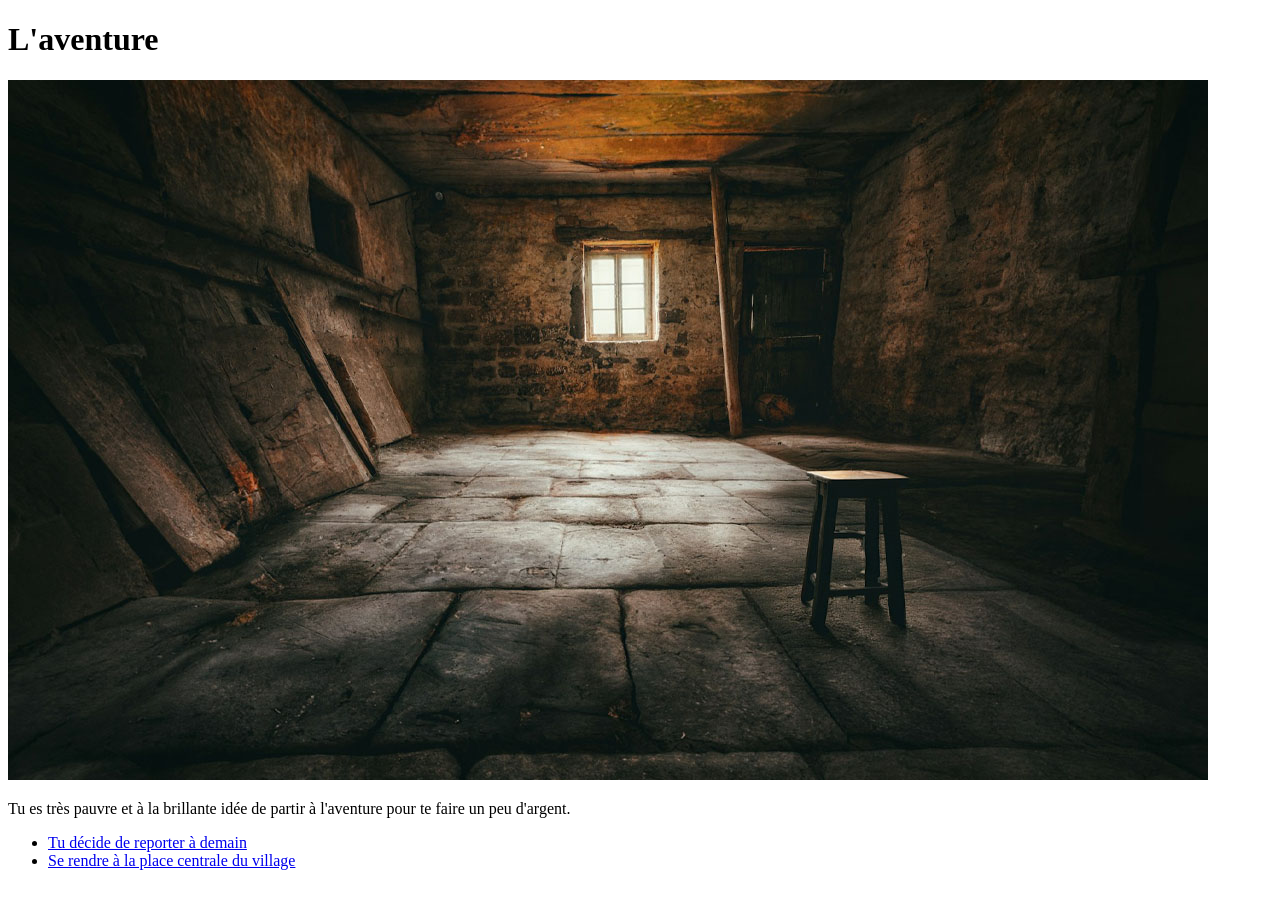
<file: index.html>
<!doctype html>
<html lang="en">
  <head>
    <meta charset="UTF-8" />
    <meta name="viewport" content="width=device-width, initial-scale=1.0" />
    <meta name="author" content="Caravecchia-Mimeault Matteo" />

    <title>Document</title>
  </head>
  <body>
    <header>
      <h1>L'aventure</h1>
    </header>
    <main>
      <img
        src="./assets/img/interieur-maison.jpg"
        alt="intérieur d'une maison médiévale de pauvre"
      />
      <p>
        Tu es très pauvre et à la brillante idée de partir à l'aventure pour te
        faire un peu d'argent.
      </p>
    </main>
    <footer>
      <nav>
        <ul>
          <li><a href="la-faim.html">Tu décide de reporter à demain</a></li>
          <li>
            <a href="loffre.html">Se rendre à la place centrale du village</a>
          </li>
        </ul>
      </nav>
    </footer>
  </body>
</html>
</file>
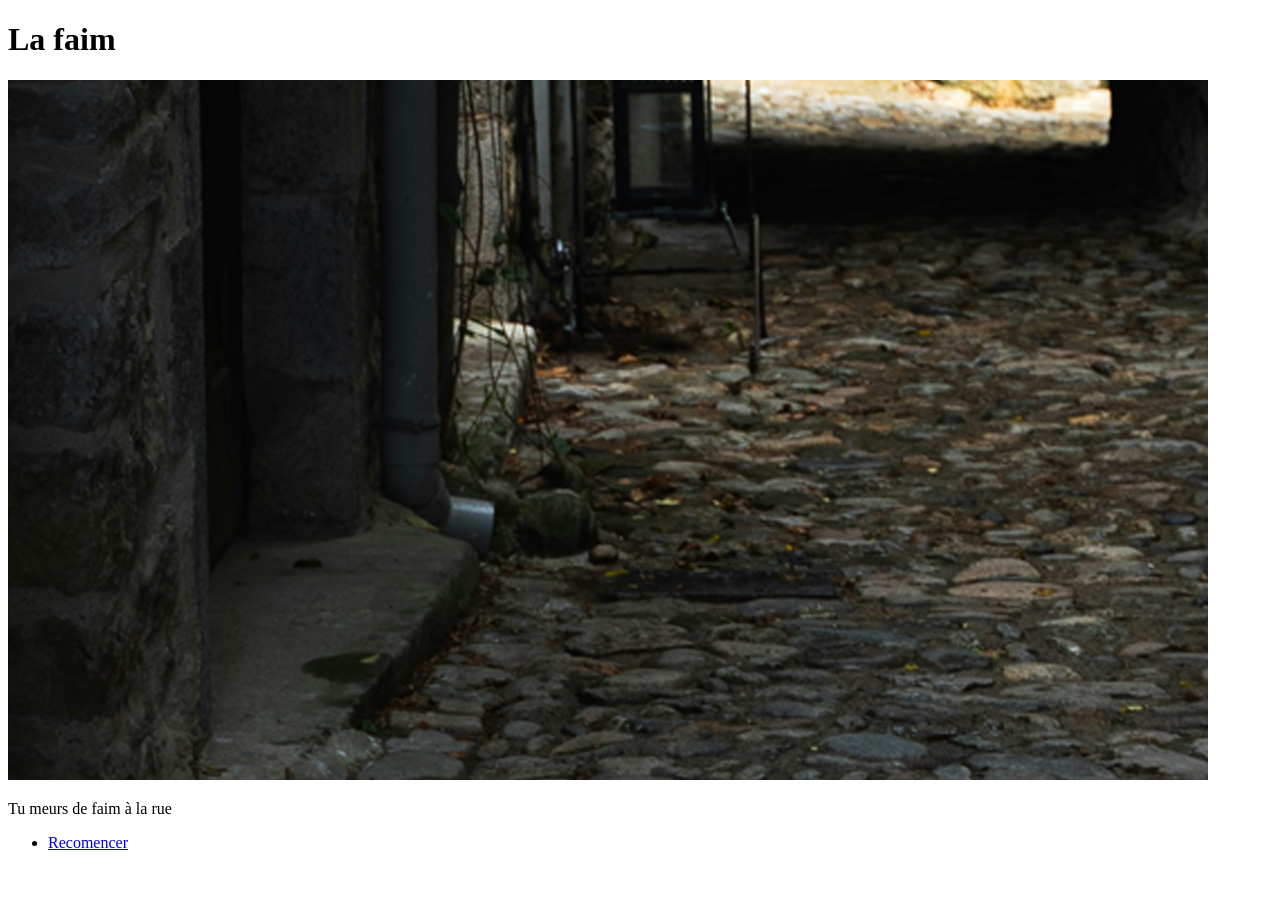
<file: la-faim.html>
<!doctype html>
<html lang="en">
  <head>
    <meta charset="UTF-8" />
    <meta name="viewport" content="width=device-width, initial-scale=1.0" />
    <meta name="author" content="Caravecchia-Mimeault Matteo" />
    <title>Document</title>
  </head>
  <body>
    <header>
      <h1>La faim</h1>
    </header>
    <main>
      <img
        src="./assets/img/rue-medievale.jpg"
        alt="rue médiévale sombre et insalubre"
      />
      <p>Tu meurs de faim à la rue</p>
    </main>
    <footer>
      <nav>
        <ul>
          <li><a href="index.html">Recomencer</a></li>
        </ul>
      </nav>
    </footer>
  </body>
</html>
</file>
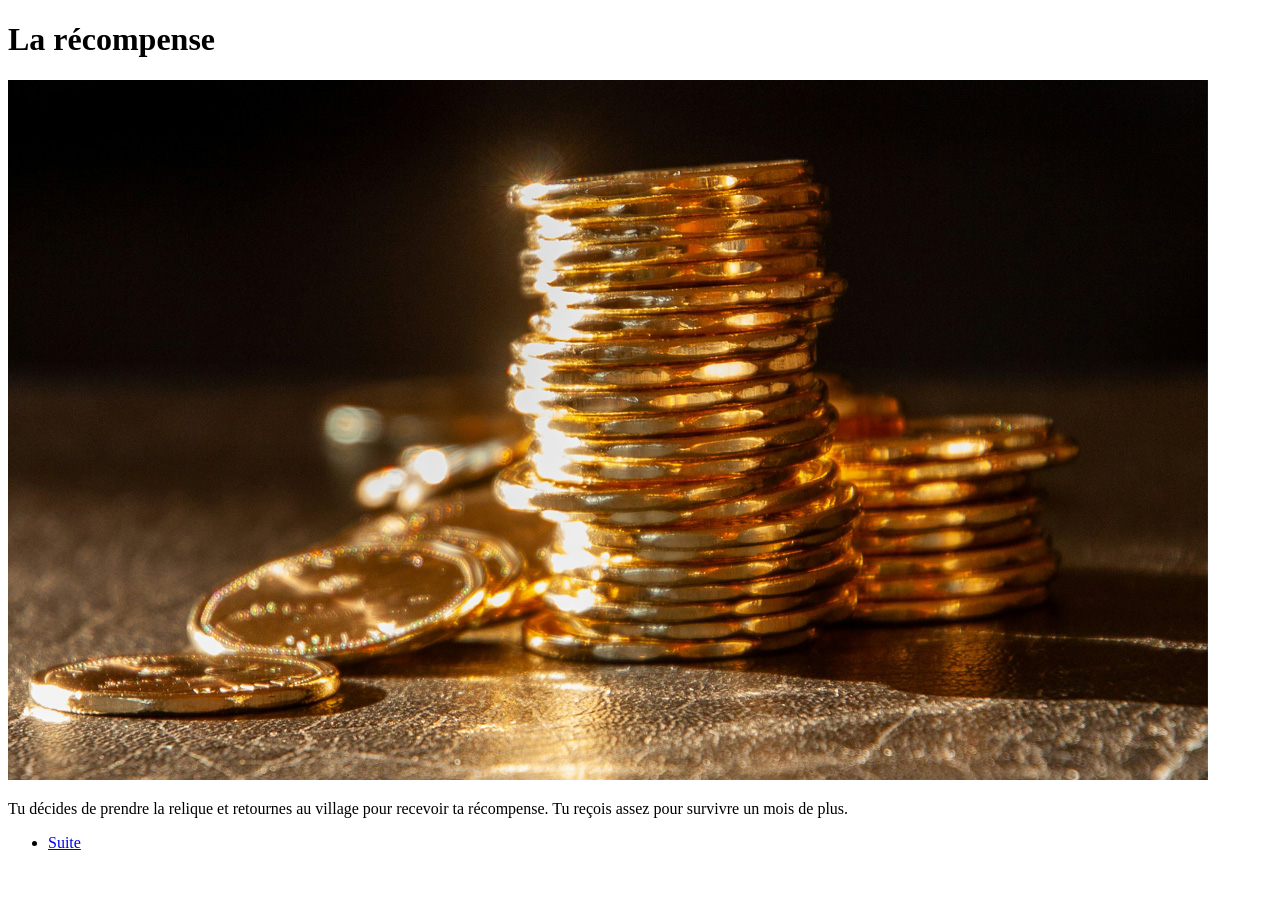
<file: la-recompense.html>
<!doctype html>
<html lang="en">
  <head>
    <meta charset="UTF-8" />
    <meta name="viewport" content="width=device-width, initial-scale=1.0" />
    <meta name="author" content="Caravecchia-Mimeault Matteo" />
    <title>Document</title>
  </head>
  <body>
    <header>
      <h1>La récompense</h1>
    </header>
    <main>
      <img src="assets/img/piece-or.jpg" alt="piece d'or" />
      <p>
        Tu décides de prendre la relique et retournes au village pour recevoir
        ta récompense. Tu reçois assez pour survivre un mois de plus.
      </p>
    </main>
    <footer>
      <nav>
        <ul>
          <li><a href="index.html">Suite</a></li>
        </ul>
      </nav>
    </footer>
  </body>
</html>
</file>
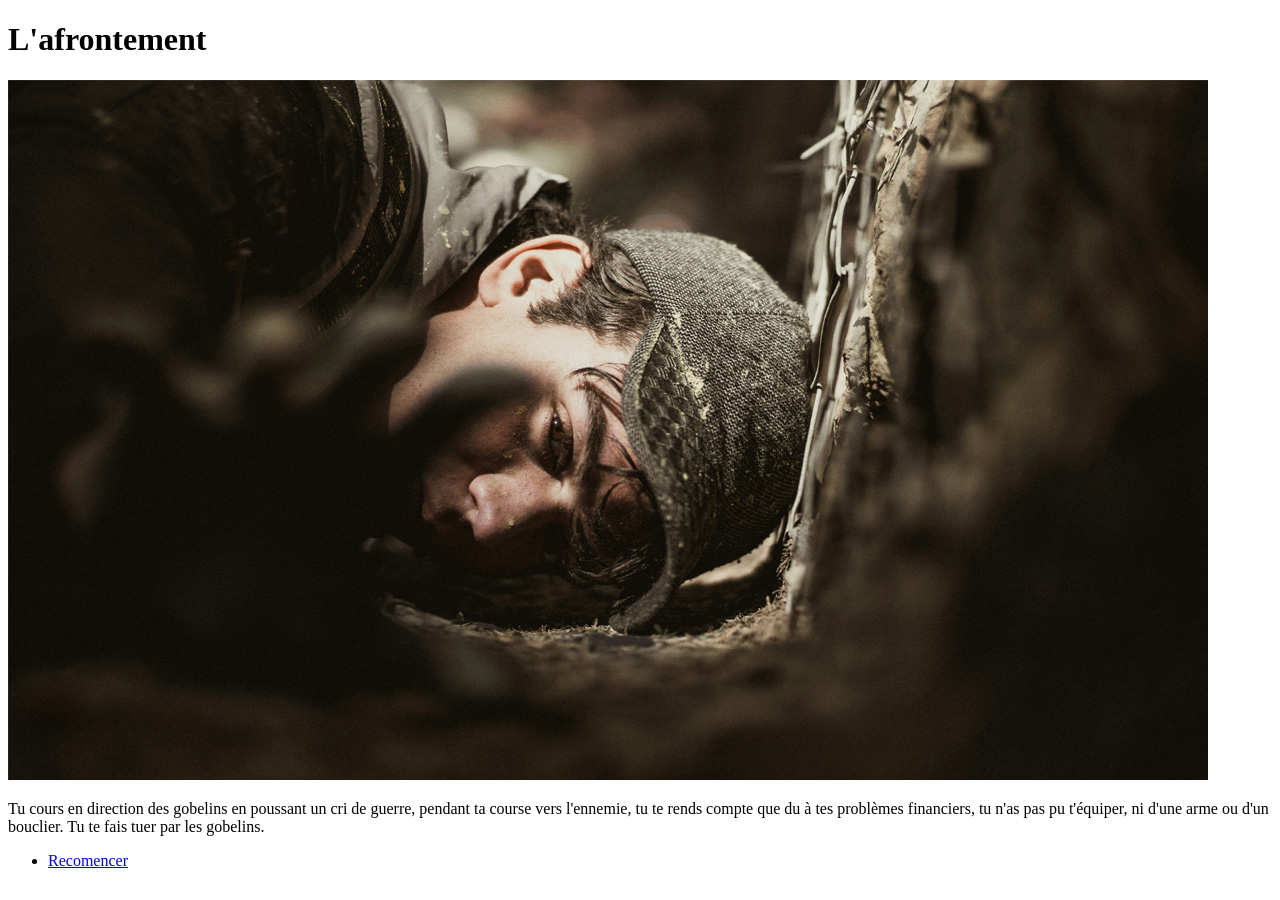
<file: lafrontement.html>
<!doctype html>
<html lang="fr">
  <head>
    <meta charset="UTF-8" />
    <meta name="viewport" content="width=device-width, initial-scale=1.0" />
    <meta name="author" content="Caravecchia-Mimeault Matteo" />
    <title>Document</title>
  </head>
  <body>
    <header>
      <h1>L'afrontement</h1>
    </header>
    <main>
      <img src="./assets/img/tombe-aux-combat.jpg" alt="image d'une personne tombé aux combat" />
      <p>
        Tu cours en direction des gobelins en poussant un cri de guerre, pendant
        ta course vers l'ennemie, tu te rends compte que du à tes problèmes
        financiers, tu n'as pas pu t'équiper, ni d'une arme ou d'un bouclier. Tu
        te fais tuer par les gobelins.
      </p>
    </main>
    <footer>
      <nav>
        <ul>
          <li><a href="index.html">Recomencer</a></li>
        </ul>
      </nav>
    </footer>
  </body>
</html>
</file>
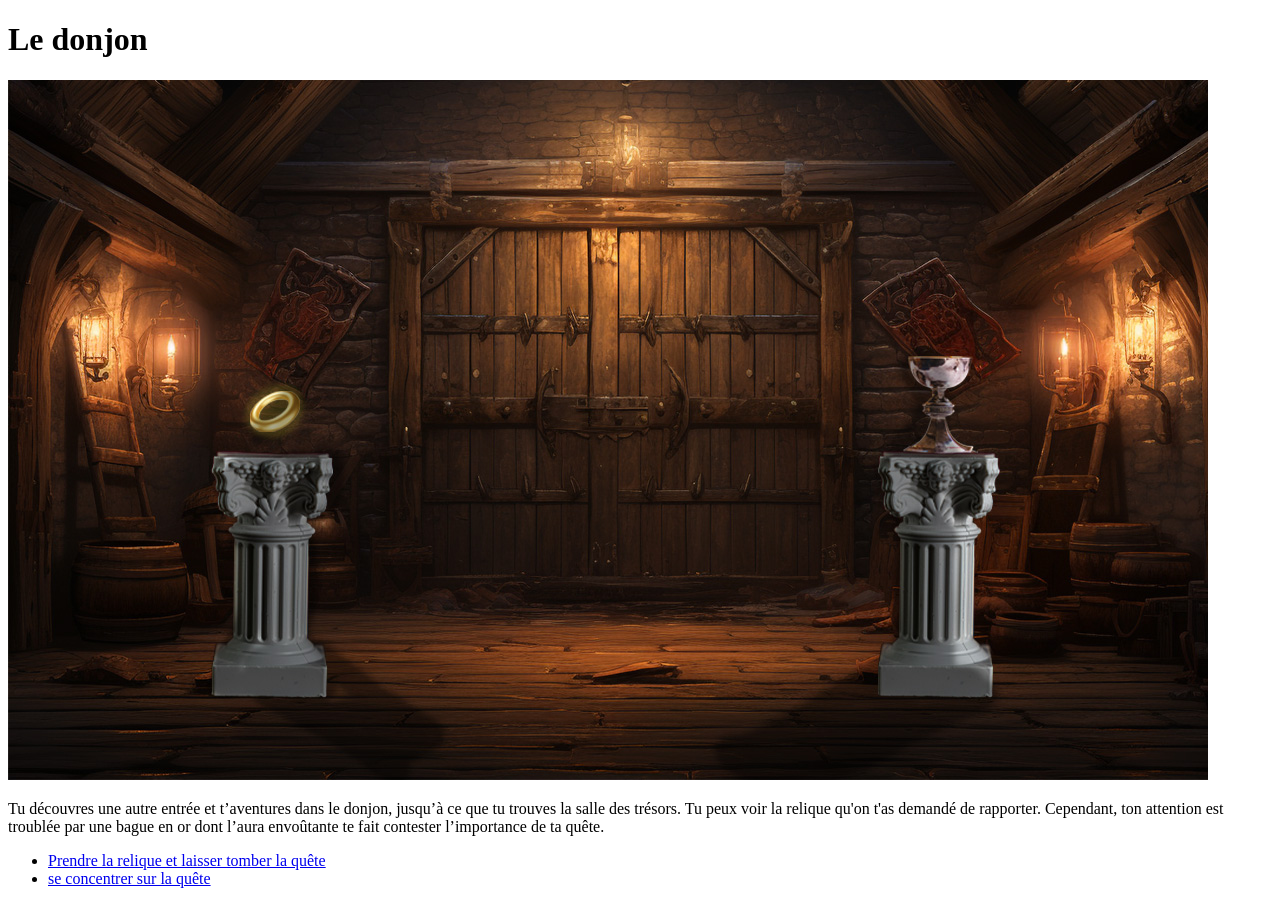
<file: le-donjons.html>
<!doctype html>
<html lang="en">
  <head>
    <meta charset="UTF-8" />
    <meta name="viewport" content="width=device-width, initial-scale=1.0" />
    <meta name="author" content="Caravecchia-Mimeault Matteo" />
    <title>Document</title>
  </head>
  <body>
    <header>
      <h1>Le donjon</h1>
    </header>
    <main>
      <img
        src="./assets/img/salle-des-coffres.jpg"
        alt="salle des coffres on voi une coupe et une bague qui semble avoir une aura magique"
      />
      <p>
        Tu découvres une autre entrée et t’aventures dans le donjon, jusqu’à ce
        que tu trouves la salle des trésors. Tu peux voir la relique qu'on t'as
        demandé de rapporter. Cependant, ton attention est troublée par une
        bague en or dont l’aura envoûtante te fait contester l’importance de ta
        quête.
      </p>
    </main>
    <footer>
      <nav>
        <ul>
          <li>
            <a href="le-piege.html"
              >Prendre la relique et laisser tomber la quête</a
            >
          </li>
          <li><a href="la-recompense.html">se concentrer sur la quête</a></li>
        </ul>
      </nav>
    </footer>
  </body>
</html>
</file>
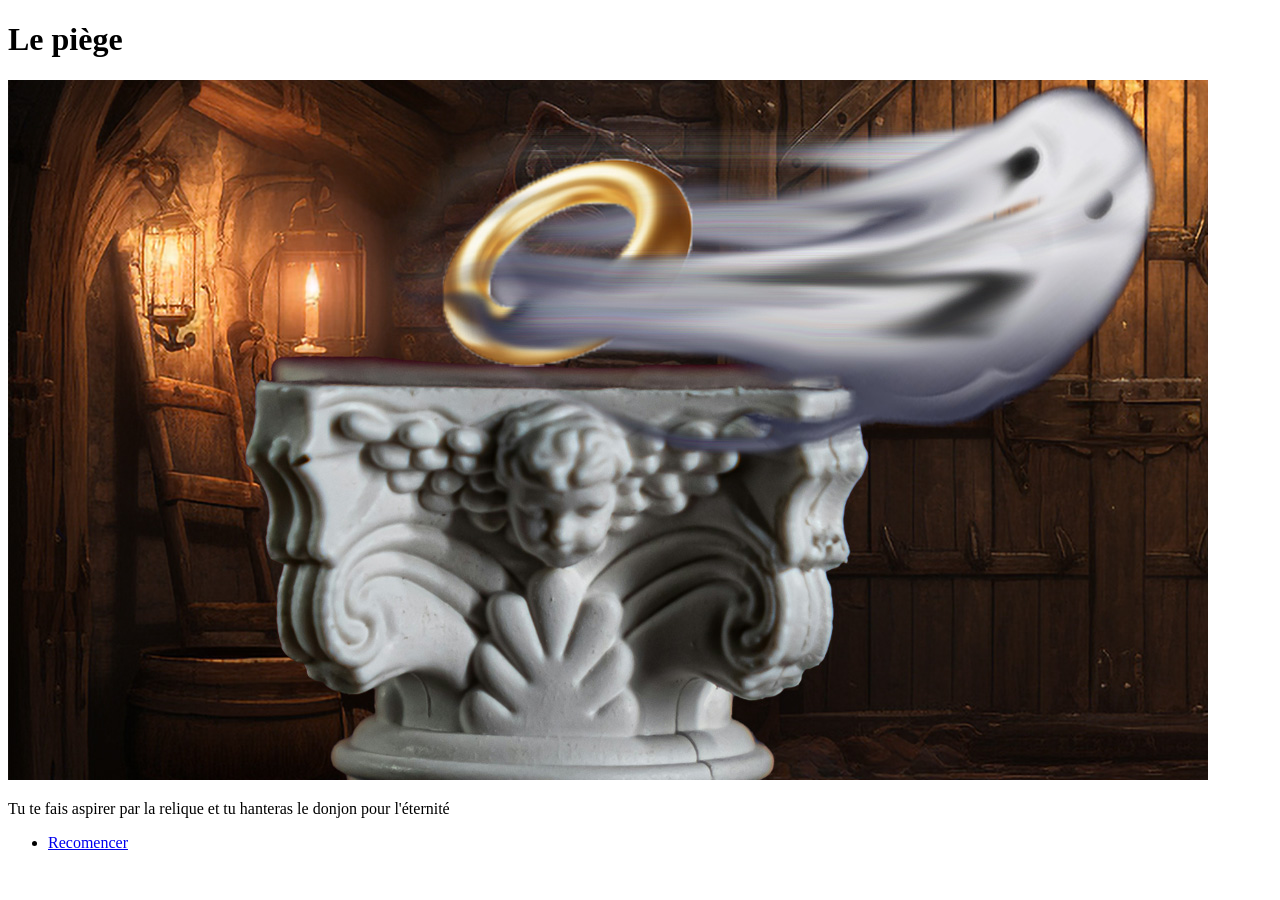
<file: le-piege.html>
<!doctype html>
<html lang="en">
  <head>
    <meta charset="UTF-8" />
    <meta name="viewport" content="width=device-width, initial-scale=1.0" />
    <meta name="author" content="Caravecchia-Mimeault Matteo" />
    <title>Document</title>
  </head>
  <body>
    <header>
      <h1>Le piège</h1>
    </header>
    <main>
      <img
        src="./assets/img/aspirer-dans-la-bague.jpg"
        alt="tu te fait aspirer par la bague"
      />
      <p>
        Tu te fais aspirer par la relique et tu hanteras le donjon pour
        l'éternité
      </p>
    </main>
    <footer>
      <nav>
        <ul>
          <li><a href="index.html">Recomencer</a></li>
        </ul>
      </nav>
    </footer>
  </body>
</html>
</file>
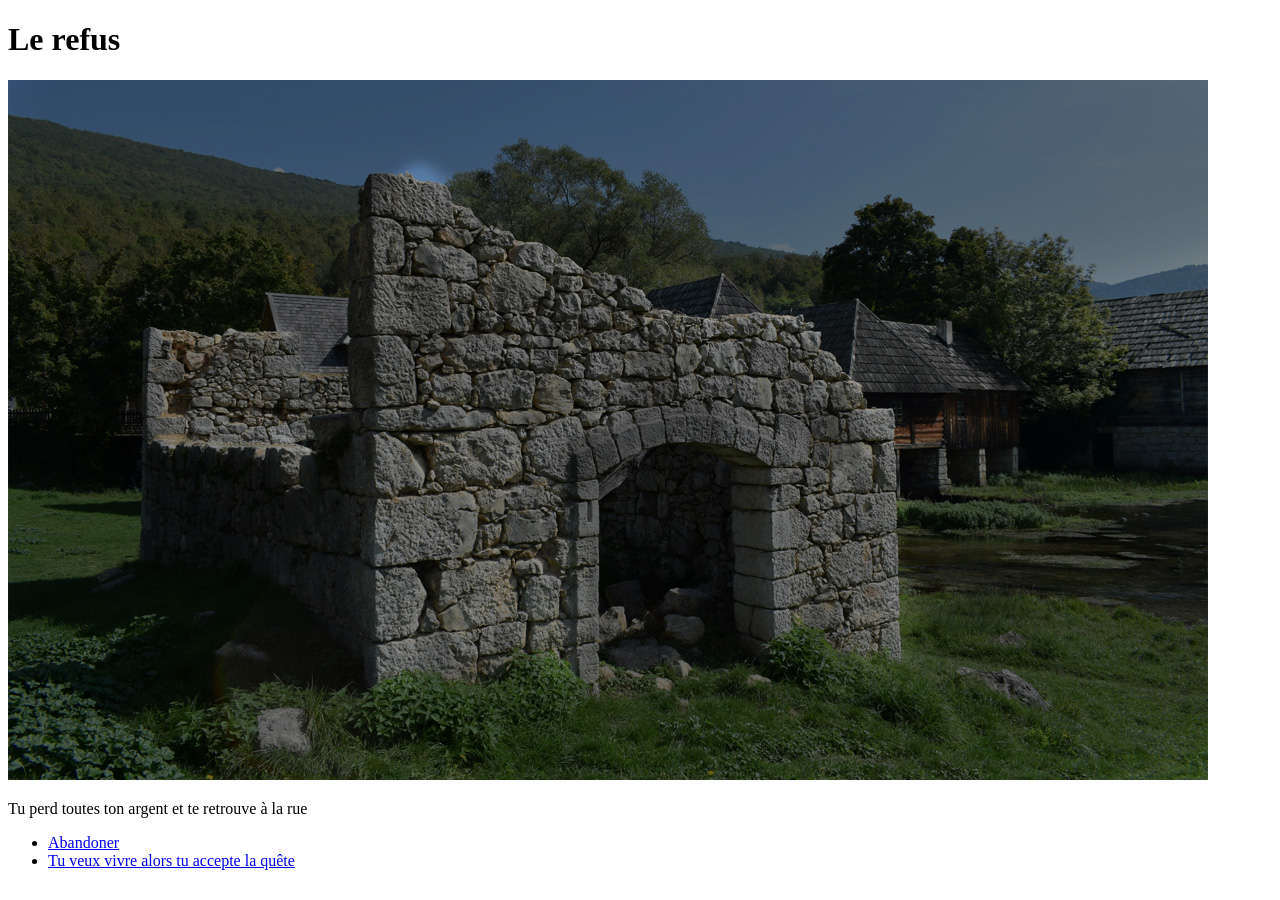
<file: le-refus.html>
<!doctype html>
<html lang="en">
  <head>
    <meta charset="UTF-8" />
    <meta name="viewport" content="width=device-width, initial-scale=1.0" />
    <meta name="author" content="Caravecchia-Mimeault Matteo" />
    <title>Document</title>
  </head>
  <body>
    <header>
      <h1>Le refus</h1>
    </header>
    <main>
      <img src="./assets/img/maison-en-ruine.jpg" alt="maison en ruine" />
      <p>Tu perd toutes ton argent et te retrouve à la rue</p>
    </main>
    <footer>
      <nav>
        <ul>
          <li><a href="la-faim.html">Abandoner</a></li>
          <li>
            <a href="les-goblins.html"
              >Tu veux vivre alors tu accepte la quête</a
            >
          </li>
        </ul>
      </nav>
    </footer>
  </body>
</html>
</file>
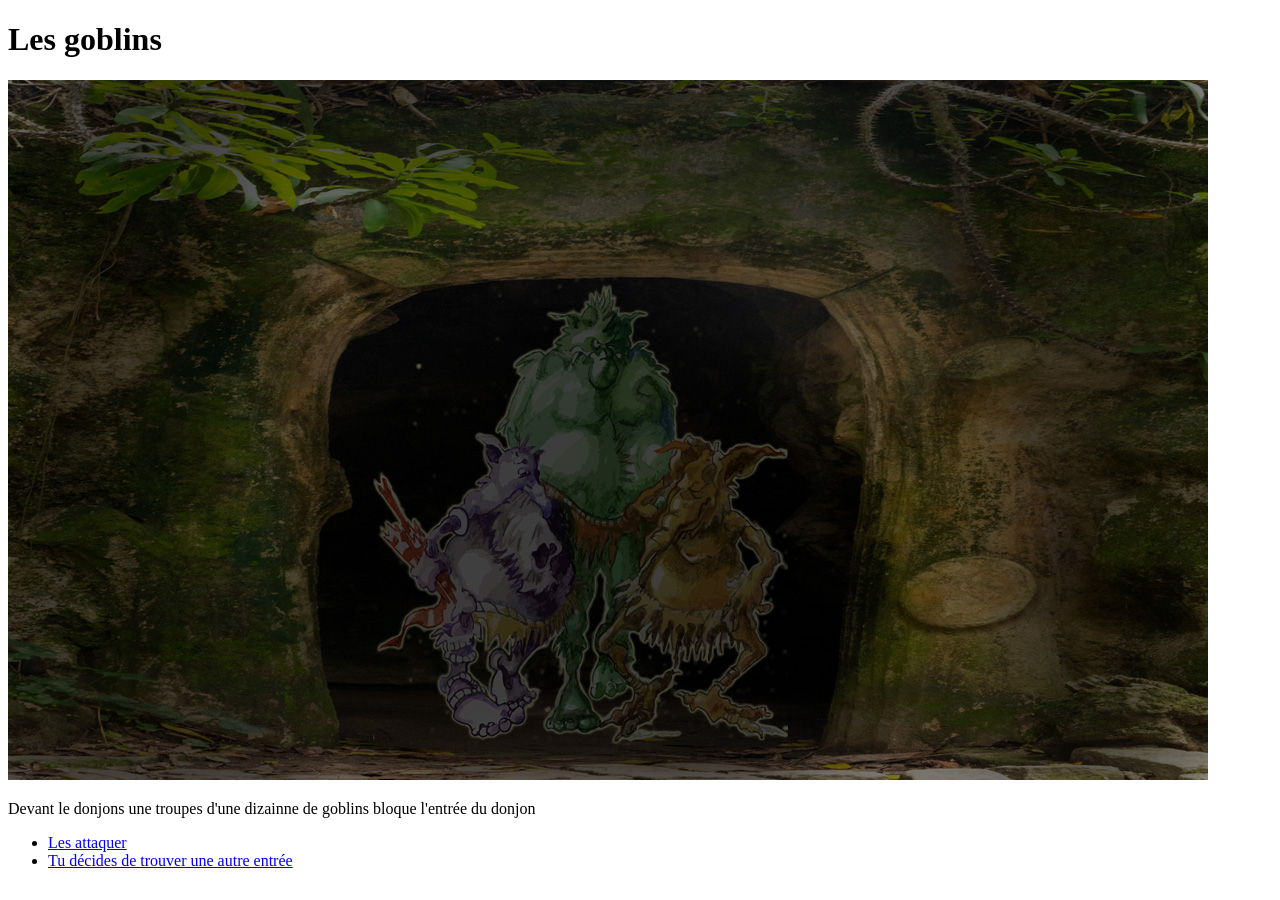
<file: les-goblins.html>
<!doctype html>
<html lang="en">
  <head>
    <meta charset="UTF-8" />
    <meta name="viewport" content="width=device-width, initial-scale=1.0" />
    <meta name="author" content="Caravecchia-Mimeault Matteo" />
    <title>Document</title>
  </head>
  <body>
    <header>
      <h1>Les goblins</h1>
    </header>
    <main>
      <img
        src="./assets/img/entre-donjon-proteger.jpg"
        alt="entré d'un donjon protéger par des goblins"
      />
      <p>
        Devant le donjons une troupes d'une dizainne de goblins bloque l'entrée
        du donjon
      </p>
    </main>
    <footer>
      <nav>
        <ul>
          <li><a href="lafrontement.html">Les attaquer</a></li>
          <li>
            <a href="le-donjons.html">Tu décides de trouver une autre entrée</a>
          </li>
        </ul>
      </nav>
    </footer>
    <audio
      autoplay
      src="./assets/audio/applehillstudios-mad-goblin-laughter-1-543569.webm"
    ></audio>
  </body>
</html>
</file>
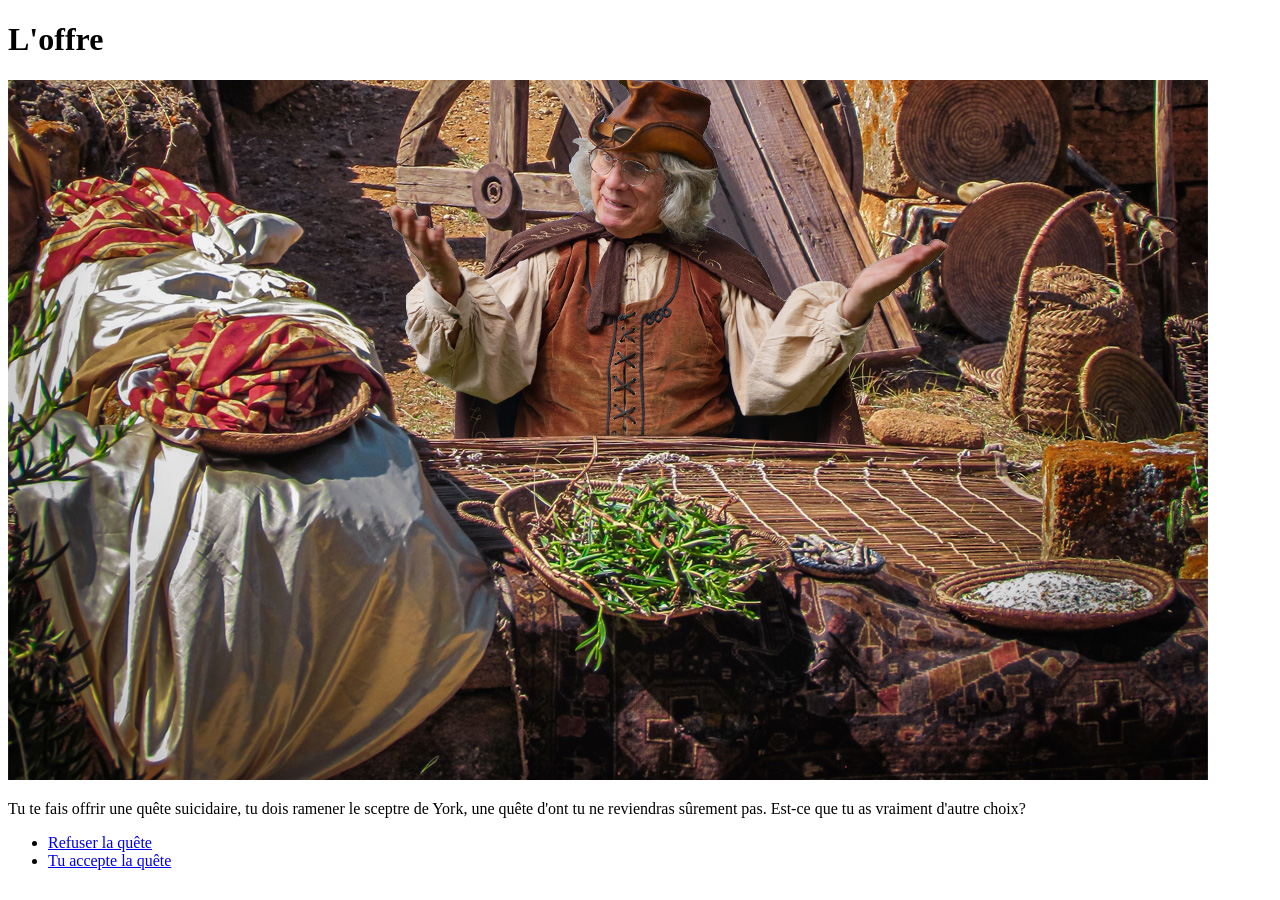
<file: loffre.html>
<!doctype html>
<html lang="en">
  <head>
    <meta charset="UTF-8" />
    <meta name="viewport" content="width=device-width, initial-scale=1.0" />
    <meta name="author" content="Caravecchia-Mimeault Matteo" />
    <title>Document</title>
  </head>
  <body>
    <header>
      <h1>L'offre</h1>
    </header>
    <main>
      <img
        src="./assets/img/donneur-de-quete.jpg"
        alt="un vieil homme dans un style médiéval derrière son comptoir"
      />
      <p>
        Tu te fais offrir une quête suicidaire, tu dois ramener le sceptre de
        York, une quête d'ont tu ne reviendras sûrement pas. Est-ce que tu as
        vraiment d'autre choix?
      </p>
    </main>
    <footer>
      <nav>
        <ul>
          <li><a href="le-refus.html">Refuser la quête</a></li>
          <li><a href="les-goblins.html">Tu accepte la quête</a></li>
        </ul>
      </nav>
    </footer>
    <audio
      autoplay
      src="./assets/audio/chieuk-minecraft-villager-289282.webm"
    ></audio>
  </body>
</html>
</file>
